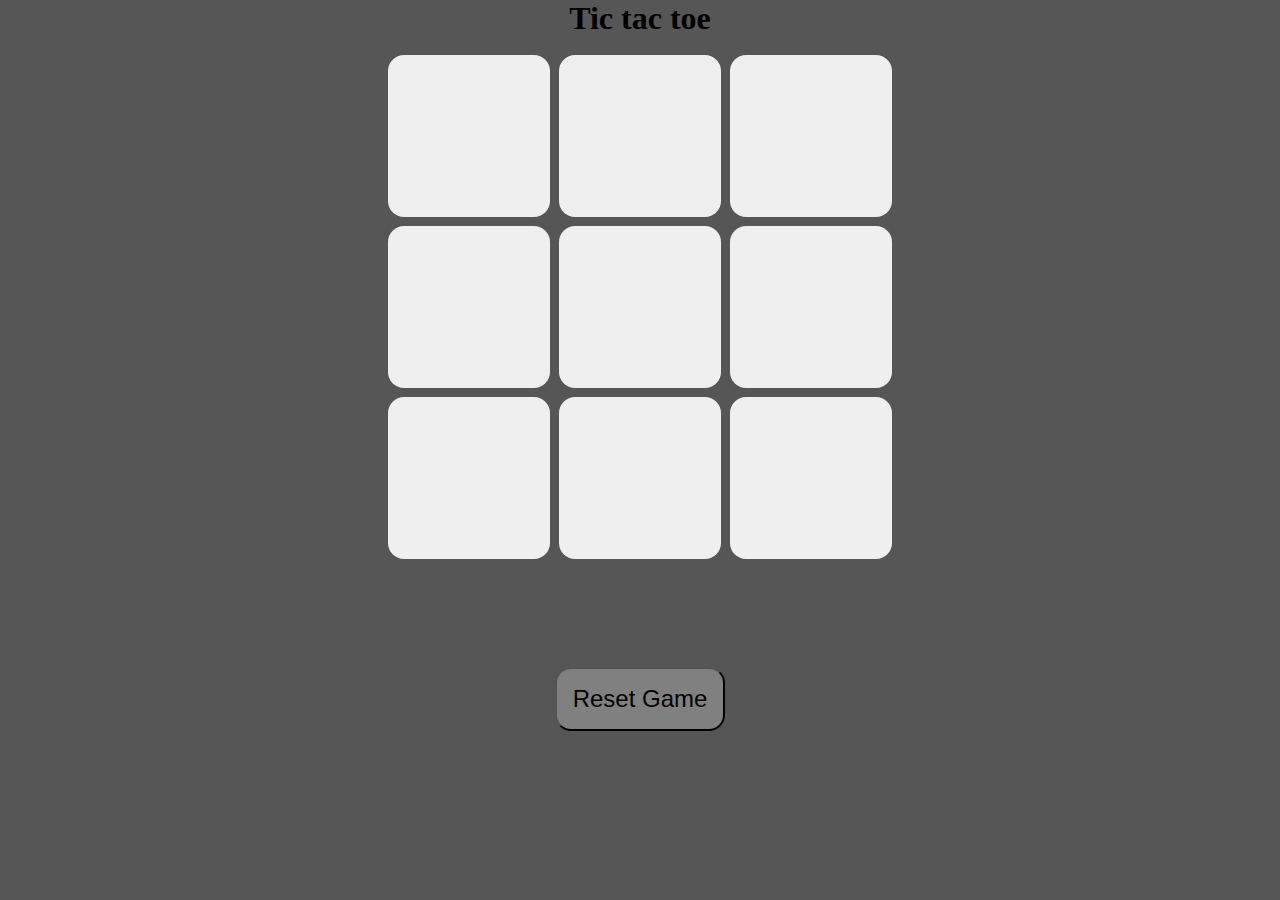
<file: mini project tic tac/index.html>
<!DOCTYPE html>
<html lang="en">
<head>
    <meta charset="UTF-8">
    <meta name="viewport" content="width=device-width, initial-scale=1.0">
    <title>Tic tac toe</title>
    <link rel="stylesheet" href =style.css>
</head>
<body>
    <div class="msg-container hide" >
        <p id="msg">Winner</p>
        <button id="new-btn">New Game</button>
    </div>
    <h1>Tic tac toe</h1>
    <div class ="container">
        
        <div class="game">
        <button class="box"></button>
        <button class="box"></button>
        <button class="box"></button>
        <button class="box"></button>
        <button class="box"></button>
        <button class="box"></button>
        <button class="box"></button>
        <button class="box"></button>
        <button class="box"></button>
        </div>
        
        
    </div>
    <button id="reset">Reset Game
    </button>
   <script src="app.js"></script>
</body>
</html>
</file>
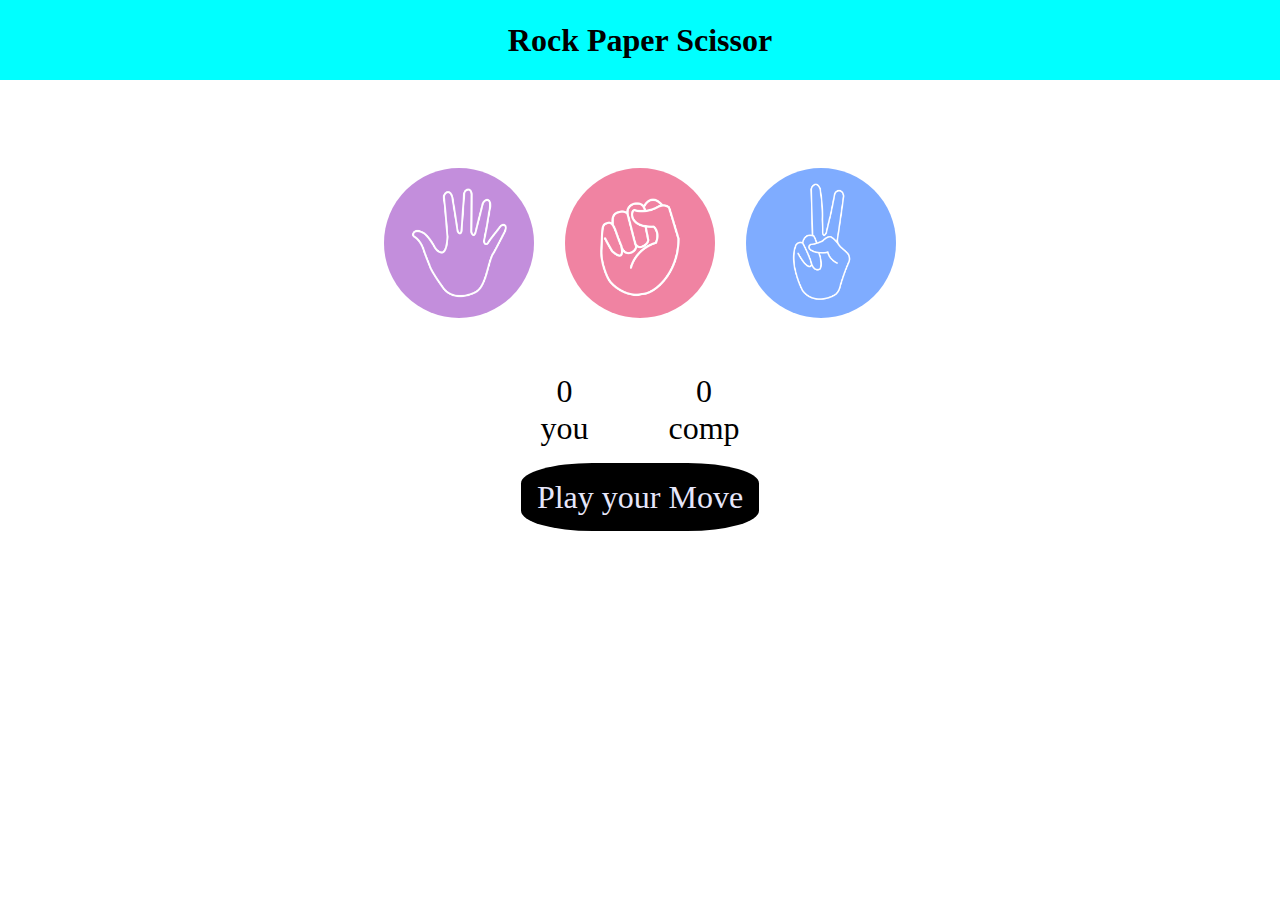
<file: RPS/index.html>
<!DOCTYPE html>
<html lang="en">
<head>
    <meta charset="UTF-8">
    <meta name="viewport" content="width=device-width, initial-scale=1.0">
    <title>Rock Paper Scissor</title>
    <link rel="Stylesheet" href="style.css">
</head>
<body>
    <h1>Rock Paper Scissor</h1>
    <div class="choices">
        <div class="choice" id="paper">
            <img src="./image/paper.png"/>
        </div>
        <div class="choice" id="rock">
            <img src="./image/rock.png" />
        </div>
        <div class="choice" id="scissors">
            <img src="./image/scissors.png" />
        </div>
    </div>
    <div class="score-board">
        <div class="score">
            <p id="user-score">0</p>
            <p >you</p>
        </div>
        <div class="score">
            <p id="comp-score">0</p>
            <p>comp</p>
        </div>
    </div>
    <div class="msg-container">
        <p id="msg">Play your Move</p>
    </div>
    <script src="app.js"></script>
</body>
</html>
</file>
<file: RPS/style.css>
*{
    margin: 0;
    padding: 0;
    text-align: center;
}
h1{
    background-color:aqua;
    height: 5rem;
    line-height: 5rem;
}
.choice:hover{
    cursor: pointer;
    background-color: black;
}
.choice{
    height: 165px;
    width: 165px;
    border-radius: 50%;
    display:flex;
    justify-content:center;
    align-items:center; 
}
img{
    height: 150px;
    width: 150px;
    object-fit: cover;
    border-radius: 50%;
}
 .choices{
    display:flex;
    justify-content:center;
     align-items:center; 
    gap: 1rem; 
    margin-top: 5rem; 
 }
 .score-board{
    display:flex;
    justify-content:center;
     align-items:center; 
     font-size: 2rem;
     gap: 5rem;
     margin-top: 3rem;
 }
 #user-score #comp-score{
    font-size: 5rem;
 }
 .msg-container{

    margin-top: 2rem;

 }
 #msg{
    background-color:black;
    color:lavender;
    margin-top: 5rem;
    font-size: 2rem;
    display: inline;
    padding: 1rem;
    border-radius: 30%;

 }
</file>
